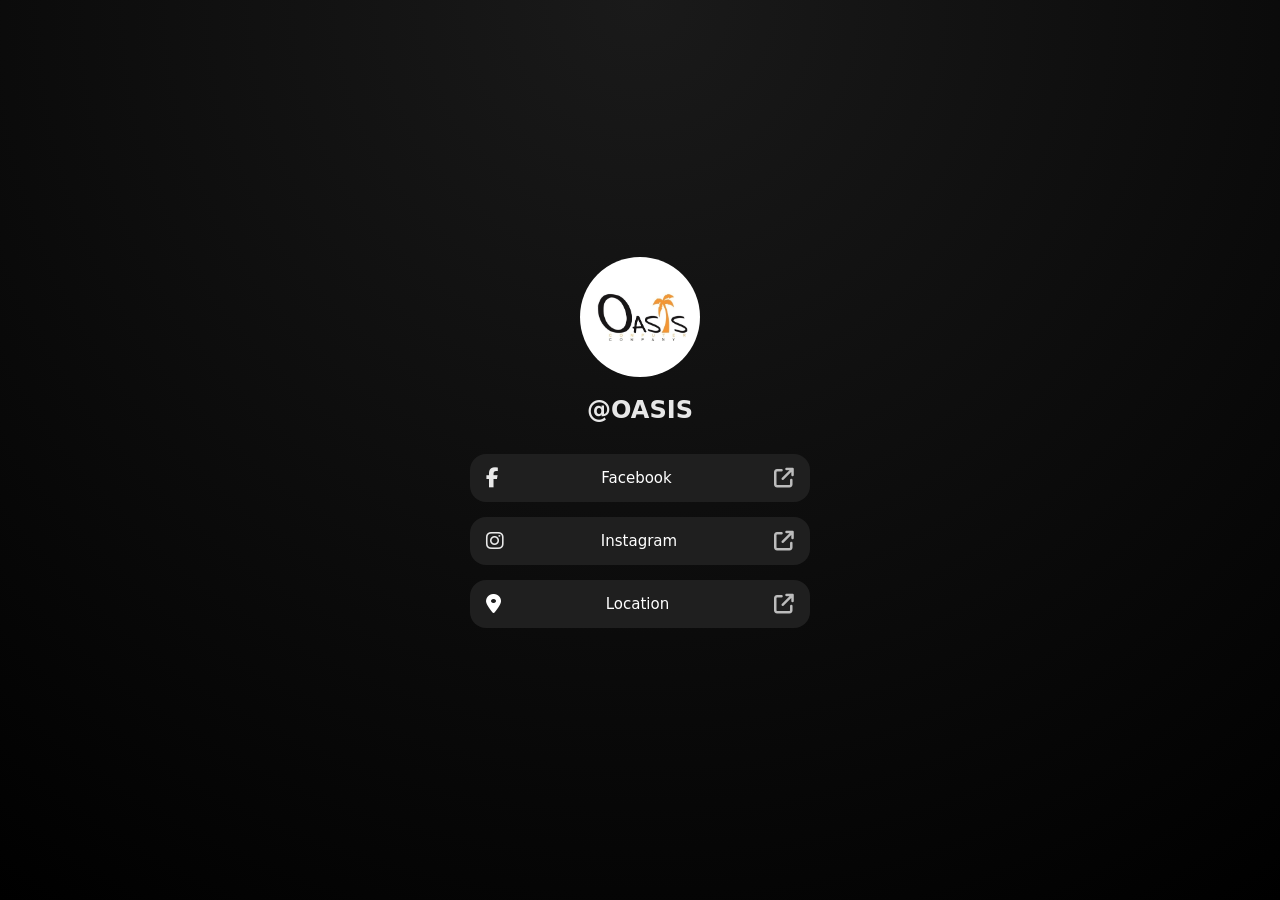
<file: index.html>
<!DOCTYPE html>
<html lang="en">
<head>
  <meta charset="UTF-8" />
  <title>OASIS</title>
  <link rel="stylesheet" href="final.css" />
  <!-- Icons -->
  <link href="https://cdnjs.cloudflare.com/ajax/libs/font-awesome/6.5.1/css/all.min.css" rel="stylesheet">
  <meta name="viewport" content="width=device-width, initial-scale=1.0">
</head>
<body>

  <div class="page">
    <div class="profile">
      <img src="img/image_2026-01-18_21-58-06.png" alt="">
      <p class="username">@OASIS</p>
    </div>

    <a href="https://www.facebook.com/share/19fJS9TwfP/" class="link">
      <i class="fab fa-facebook-f left"></i>
      <span>Facebook</span>
      <i class="fas fa-arrow-up-right-from-square right"></i>
    </a>

    <a href="https://www.instagram.com/oasis.computer.company?igsh=MXhmcjl5dGJlMmwzMw==" class="link">
      <i class="fab fa-instagram left"></i>
      <span>Instagram</span>
      <i class="fas fa-arrow-up-right-from-square right"></i>
    </a>

    <a href="https://maps.app.goo.gl/K8URi55B4t23BSfP7" class="link">
      <i class="fas fa-location-dot"></i>
      <span>Location</span>
      <i class="fas fa-arrow-up-right-from-square right"></i>
    </a>
  </div>

</body>
</html>
</file>
<file: final.css>
* {
  margin: 0;
  padding: 0;
  box-sizing: border-box;
  font-family: system-ui, -apple-system, BlinkMacSystemFont, sans-serif;
}

body {
  min-height: 100vh;
  width: 100vw;
  background: radial-gradient(circle at top, #1a1a1a, #000);
  display: flex;
  justify-content: center;
  align-items: center;
  color: white;
}

.page {
  width: 460px;
  padding: 50px;
}

.profile {
  text-align: center;
  margin-bottom: 30px;
}

.profile img {
 width: 180px;
    height: 180px;
    border-radius: 50%;
    object-fit: contain;
  background: white;
  padding: 10px;
  
}

.username {
  margin-top: 15px;
  font-weight: 600;
  opacity: 0.9;
  font-size: 35px;
}

.link {
  display: flex;
  align-items: center;
  justify-content: space-between;
  background: #1f1f1f;
  padding: 18px 20px;
  border-radius: 16px;
  margin-bottom: 15px;
  text-decoration: none;
  color: white;
  transition: background 0.2s, transform 0.2s;
}

.link:hover {
  background: #2a2a2a;
  transform: scale(1.02);
}

.link span {
  flex: 1;
  text-align: center;
  font-size: 17px;
}

.left {
  font-size: 20px;
  opacity: 0.9;
}

.right {
  opacity: 0.7;
}
.link i {
  font-size: 20px;   /* perfect balanced size */
  line-height: 1;
}

/*@media (max-width: 500px) {

  .page {
    width: 100%;
    padding: 24px;
  }

  .profile img {
    width: 130px;
    height: 130px;
  }

  .username {
    font-size: 26px;
  }

  .link span {
    font-size: 16px;
  }
}

@media (max-width: 360px) {

  .profile img {
    width: 110px;
    height: 110px;
  }

  .username {
    font-size: 22px;
  }

  .link {
    padding: 14px 16px;
  }
} */

.page {
  width: 100%;
  max-width: 380px;
  padding: 20px;
  margin: auto;
}

.profile img {
  width: 120px;
  height: 120px;
}

.username {
  font-size: 24px;
}

.link span {
  font-size: 15px;
}

.link {
  padding: 14px 16px;
}
</file>
